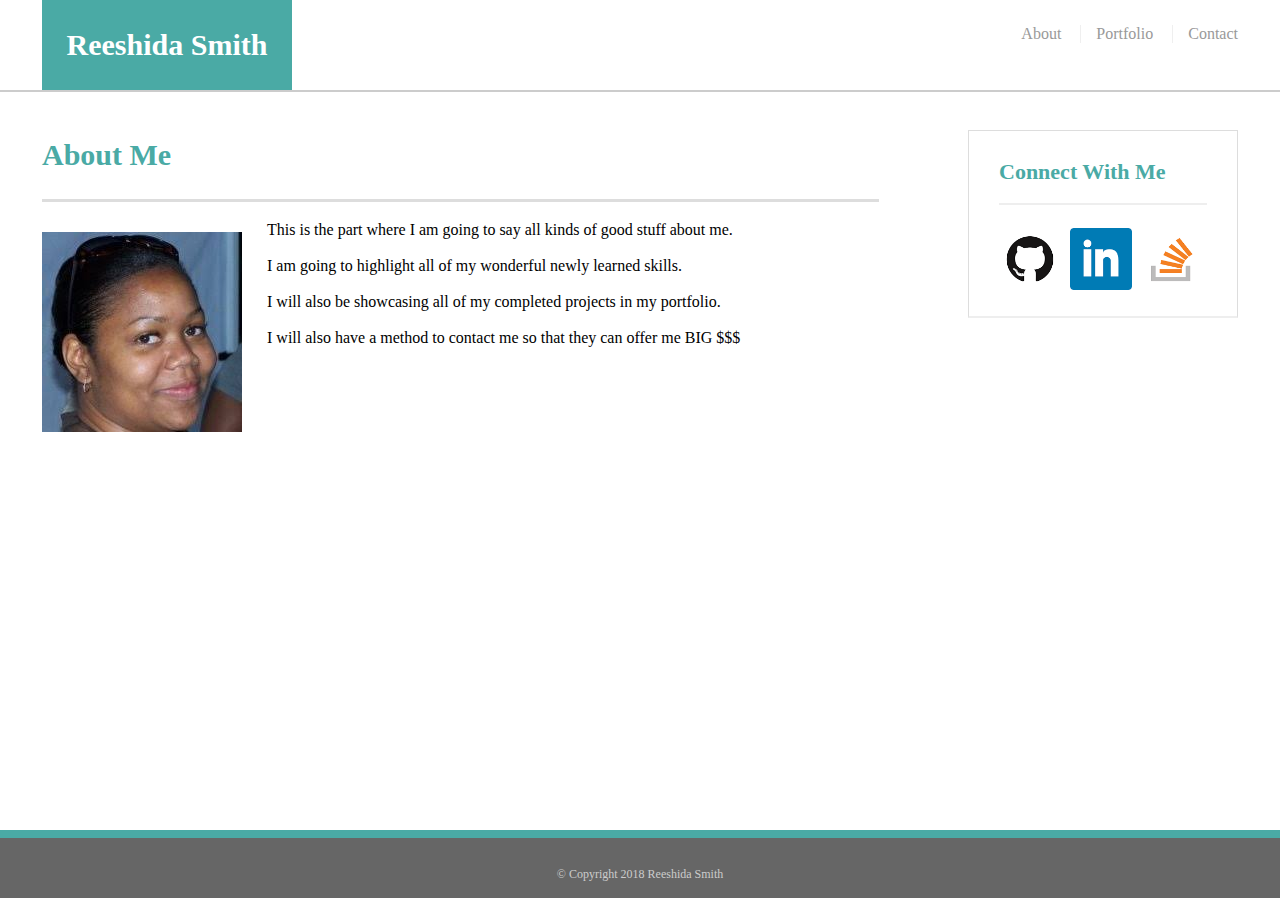
<file: index.html>
<!DOCTYPE html>
<html>
<head>
    <meta charset="UTF-8">
    <title>About Me</title>
    <link rel="stylesheet" type="text/css" href="assets/css/reset.css">
    <link rel="stylesheet" type="text/css" href="assets/css/style.css">
  
    
</head>
<body>
    <header id="masthead">
    <div class="container">  
        <a href="index.html" id="logo">Reeshida Smith</a>

        <nav>
            <a href="index.html">About</a>
            <a href="portfolio.html">Portfolio</a>
            <a href="contact.html">Contact</a>
        </nav>

            <!-- <nav class="navbar navbar-expand-lg navbar-light bg-light">
                <a class="navbar-brand" href="index.html">About</a>
                <button class="navbar-toggler" type="button" data-toggle="collapse" data-target="#navbarNav" aria-controls="navbarNav" aria-expanded="false" aria-label="Toggle navigation">
                  <span class="navbar-toggler-icon"></span>
                </button>
                <div class="collapse navbar-collapse" id="navbarNav">
                  <ul class="navbar-nav">
                    <li class="nav-item active">
                      <a class="nav-link" href="portfolio.html">Portfolio <span class="sr-only">(current)</span></a>
                    </li>
                    <li class="nav-item">
                      <a class="nav-link" href="contact.html">Contact</a>
                    </li>
                
                    
                  </ul>
                </div>
              </nav>
         -->
    </div>
    </header>  
<div id="main-container" class="container">
    
    <section class="main-container">
         <h1>About Me</h1>
        <img src="assets/images/me.jpg" class="auth-image" alt="Reeshida Smith">

        <p>This is the part where I am going to say all kinds of good stuff about me.</p>
        <p>I am going to highlight all of my wonderful newly learned skills.</p>
        <p>I will also be showcasing all of my completed projects in my portfolio.</p>
        <p>I will also have a method to contact me so that they can offer me BIG $$$</p>
    
    </section>  

    <section class="sidebar">
        <div id="connect">
            <h2>Connect With Me</h2>
            <img src="assets/images/github.png" class="social" alt="GitHub">
            <img src="assets/images/linkedin.png" class="social" alt="LinkedIn">
            <img src="assets/images/stackoverflowicon.png" class="social" alt="Stack Overflow">

        </div>
    </section>

</div>
<footer>
    <div class="container">
        &copy; Copyright 2018 Reeshida Smith
    </div>

</footer>
</body>
</html>
</file>
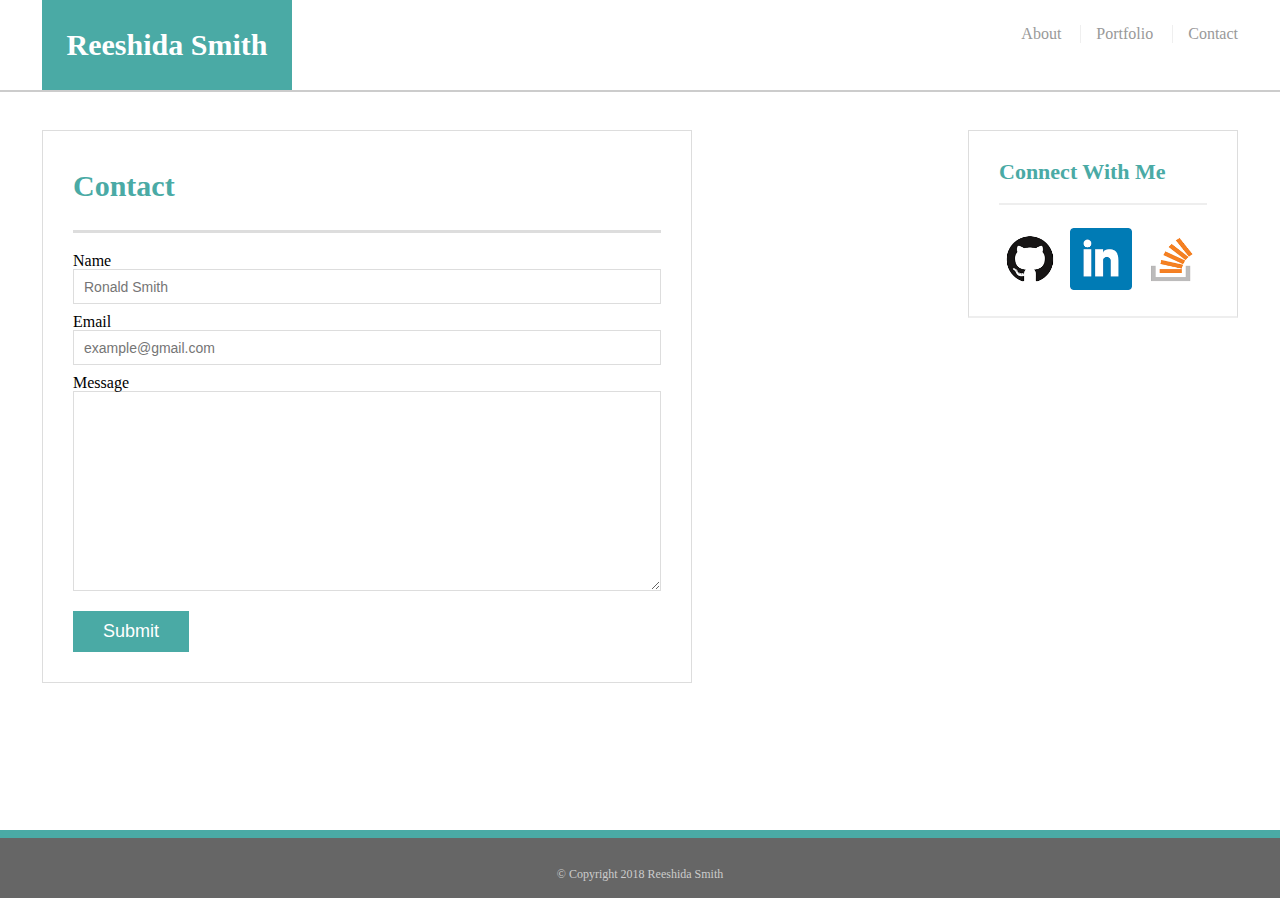
<file: contact.html>
<!DOCTYPE html>
<html>
<head>
    <meta charset="UTF-8" />
    <meta http-equiv="X-UA-Compatible" content="IE=edge">
    <title>About Me</title>
    <meta name="viewport" content="width=device-width, initial-scale=1">
    <link rel="stylesheet" type="text/css" href="assets/css/reset.css">
    <link rel="stylesheet" type="text/css" href="assets/css/style.css">

    
    
</head>
<body>
    <header id="masthead">
    <div class="container">  
        <a href="index.html" id="logo">Reeshida Smith</a>
        <nav>
            <a href="index.html">About</a>
            <a href="portfolio.html">Portfolio</a>
            <a href="contact.html">Contact</a>
        </nav>
    </div>
    </header>  
<div id="main-container" class="container">
    <section class="main-section">
        <h1>Contact</h1>
       

        <form id="contact-form">
            <ul>
                <li>
                    <label for="name">Name</label>
                    <input type="text" name="name" id="name" placeholder="Ronald Smith" required="required">
                </li>
                <li>
                        <label for="email">Email</label>
                        <input type="text" name="email" id="email" placeholder="example@gmail.com" required="required">
                </li>
                <li>
                        <label for="message">Message</label>
                        <textarea id="message" name="message" required="required"></textarea>
                </li> 
            </ul>
            <input type="submit" name="submit">
        </form>
        
     
         
    </section>  
    <section class="sidebar">
        <div id="connect">
            <h2>Connect With Me</h2>
            <img src="assets/images/github.png" class="social" alt="GitHub">
            <img src="assets/images/linkedin.png" class="social" alt="LinkedIn">
            <img src="assets/images/stackoverflowicon.png" class="social" alt="Stack Overflow">

        </div>
    </section>
</div>

<footer>
    <div class="container">
        &copy; Copyright 2018 Reeshida Smith
    </div>

</footer>
</body>
</html>
</file>
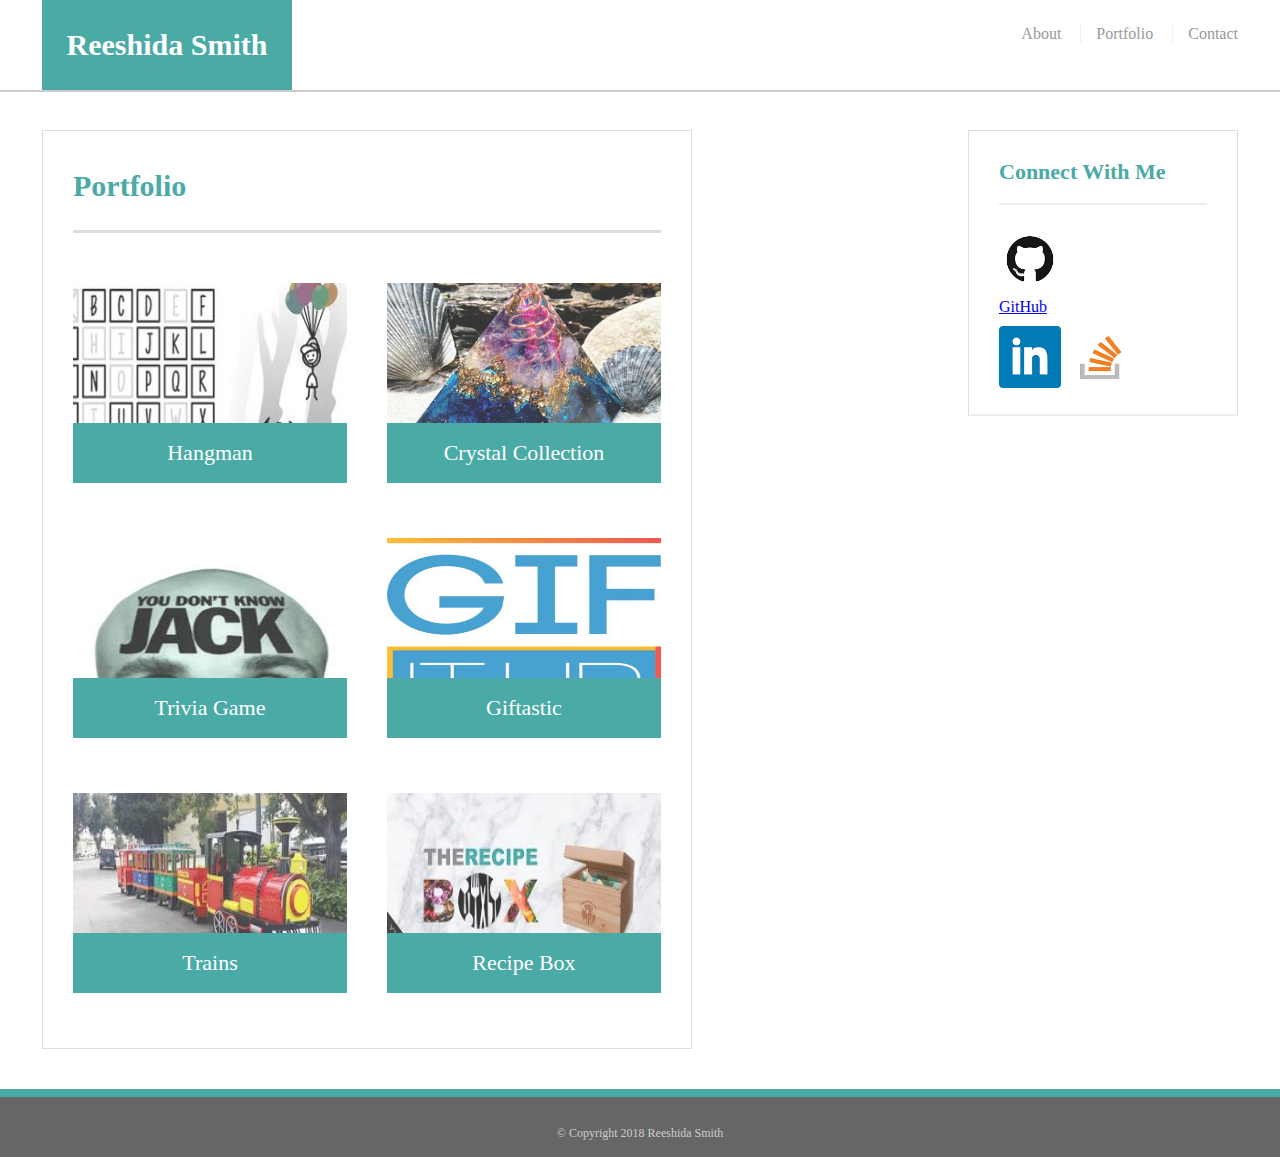
<file: portfolio.html>
<!DOCTYPE html>
<html>
<head>
    <meta charset="UTF-8" />
    <meta http-equiv="X-UA-Compatible" content="IE=edge">
    <title>About Me</title>
    <meta name="viewport" content="width=device-width, initial-scale=1">
    <link rel="stylesheet" type="text/css" href="assets/css/reset.css">
    <link rel="stylesheet" type="text/css" href="assets/css/style.css">


   
</head>
<body>
    <header id="masthead">
    <div class="container">  
        <a href="index.html" id="logo">Reeshida Smith</a>
        <nav>
            <a href="index.html">About</a>
            <a href="portfolio.html">Portfolio</a>
            <a href="contact.html">Contact</a>
        </nav>
    </div>
    </header>  
<div id="main-container" class="container">
    <section class="main-section">
        <h1>Portfolio</h1>

        <div class="work">

                <img src="assets/images/hangman.jpg" class="auth-image" alt="Hangman">
                <a href="https://reeshida.github.io/Homework-3-Hangman/">
                <h3>Hangman</h3>
                </a>
        </div>
        <div class="work">

                <img src="assets/images/crystal.jpg" class="auth-image" alt="Crystal">
                <a href="https://reeshida.github.io/Unit-4-Game/">
                
                <h3>Crystal Collection</h3>
                </a>
        </div>
        <div class="work">

                <img src="assets/images/trivia.jpg" class="auth-image" alt="Trivia Game">
                <a href="https://reeshida.github.io/Trivia-Game/">
                <h3>Trivia Game</h3>
                </a>
        </div>
        <div class="work">

                <img src="assets/images/GIFlogo.jpg" class="auth-image" alt="GIFs">
                <a href="https://reeshida.github.io/Homework-6-Giftastic/">
                <h3>Giftastic</h3>
                </a>
        </div>
        <div class="work">

                <img src="assets/images/Trains.jpg" class="auth-image" alt="Trains">
                <a href="https://reeshida.github.io/Homework-7-Trains/">
                <h3>Trains</h3>
                </a>
        </div>
        <div class="work">

            <img src="assets/images/recipebox.jpg" class="auth-image" alt="Recipe Box">
            <a href="https://github.com/SpiderRam/Recipe_Box.git">
            <h3>Recipe Box</h3>
            </a>
    </div>
    
    </section>  
    <section class="sidebar">
        <div id="connect">
            <h2>Connect With Me</h2>
            <div>
            <img src="assets/images/github.png" class="social" alt="GitHub" >
            <a href ="https://github.com/Reeshida"><h4>GitHub</h4></a>
            </div>
            <img src="assets/images/linkedin.png" class="social" alt="LinkedIn" a href="https://www.linkedin.com/in/reeshida-smith-b0349ab">
            <img src="assets/images/stackoverflowicon.png" class="social" alt="Stack Overflow">

        </div>
    </section>
</div>

<footer>
    <div class="container">
        &copy; Copyright 2018 Reeshida Smith
    </div>

</footer>
</body>
</html>
</file>
<file: assets/css/style.css>
.body {
    background: url('../images/concrete_seamless.png');
    font-family: Arial, "Helvetica Neue", Helvetica, sans-serif;
    font-size: 18px;
    line-height: 34px;
    color: #777;
    
  }
  
  * {
    box-sizing: border-box;
  }
  
  /* general */
  
  .container {
    width: 100%;
    max-width: 1196px;
    margin: 0 auto;
    clear: both;
  }
  
  h1,
  h2,
  h3,
  p {
    margin-bottom: 20px;
  }
  
  p:last-child {
    margin-bottom: 0;
  }
  
  h1,
  h2,
  h3 {
    font-family: Georgia, Times, "Times New Roman", serif;
    font-weight: 700;
    color: #4aaaa5;
  }
  
  h1 {
    padding-bottom: 20px;
    font-size: 30px;
    line-height: 49px;
    border-bottom: 3px solid #ddd;
  }
  
  h2,
  h3 {
    font-size: 22px;
  }
  
  /* header */
  
  #masthead {
    position: fixed;
    z-index: 99;
    width: 100%;
    margin: 0 0 30px;
    overflow: auto;
    color: #fff;
    background: #fff;
    border-bottom: 2px solid #ccc;
  }
  
  #logo {
    float: left;
    width: 250px;
    height: 90px;
    font-family: Georgia, Times, "Times New Roman", serif;
    font-size: 30px;
    font-weight: 700;
    line-height: 90px;
    color: #fff;
    text-align: center;
    text-decoration: none;
    background: #4aaaa5;
  }
  
  nav {
    float: right;
    margin-top: 25px;
  }
  
  nav a {
    display: inline-block;
    padding-left: 15px;
    margin-left: 15px;
    line-height: 18px;
    color: #999;
    text-decoration: none;
    border-left: 1px solid #efefef;
  }
  
  nav a:first-child {
    border-left: 0 none;
  }
  
  /* footer */
  
  footer {
    padding: 30px 0;
    clear: both;
    font-size: 12px;
    color: #fff;
    color: #ccc;
    text-align: center;
    background: #666;
    border-top: 8px solid #4aaaa5;
    height: 50px;
  }
  
  h3, h2 {
    padding-bottom: 20px;
    margin-bottom: 15px;
    line-height: 22px;
    border-bottom: 2px solid #eee;
  }
  
  /* main */
  
  #main-container {
    padding-top: 130px;
    min-height: calc(100vh - 70px);
    
  }

  .main-container{
    width:70%;
    display:inline-block;
  }
  
  .main-section {
    float: left;
    width: 100%;
    max-width: 650px;
    padding: 30px;
    margin: 0 0 40px 0;
    background: #fff;
    border: 1px solid #ddd;
  }

  .auth-image{
    width:200px;
    height:auto;
    margin-top:10px;
    float:left;
    margin-right:25px;
  }

  .sidebar{
    float:right;
    width:100%;
    background:#fff;
    padding: 30px;
    max-width: 270px;
    border: 1px solid #ddd;
    margin-bottom: 20px;
  }

  h3, .sidebar, h2{

    border-bottom:2px solid #eee;
    padding-bottom:20px;
    margin-bottom:15px;
    line-height:22px;
  }

  .social{
    width:62px;
    height:62px;
    margin-top:8px;
    margin-right:5px;
  }

  .social:last-child{
    margin-right: 0;
  }

footer{
  background:#666;
  color:#fff;
  padding: 30px 0;
  clear:both;
  border-top:8px solid #4aaaa5;
  color:#ccc;
  font-size:12px;
  text-align:center;

}


  /* portfolio page */
  
  .work {
    position: relative;
    float: left;
    width: 274px;
    margin: 20px 0 25px;
    overflow: auto;
  }
  
  .work:nth-child(even) {
    margin-right: 40px;
  }
  
  .work img {
    width: 100%;
    border: 0 none;
    opacity: 0.8;
    height:200px;
  }
  
  .work h3 {
    position: absolute;
    bottom: 0px;
    width: 100%;
    padding: 15px;
    margin-bottom: 0;
    font-weight: 300;
    line-height: 30px;
    color: #fff;
    text-align: center;
    background: #4aaaa5;
    border-bottom: 0;
  }
  
  
  
  /* contact page */
  
  #contact-form ul {
    margin-bottom: 20px;
  }
  
  #contact-form li {
    margin-bottom: 10px;
  }
  
  label,
  input[type=text],
  input[type=email],
  textarea {
    display: block;
    width: 100%;
  }
  
  input[type=text],
  input[type=email],
  textarea {
    height: 35px;
    padding: 0 10px;
    font-size: 14px;
    border: 1px solid #ddd;
  }
  
  textarea {
    height: 200px;
  }
  
  input[type=submit] {
    padding: 10px 30px;
    font-size: 18px;
    color: #fff;
    cursor: pointer;
    background: #4aaaa5;
    border: 0 none;
  }
</file>
